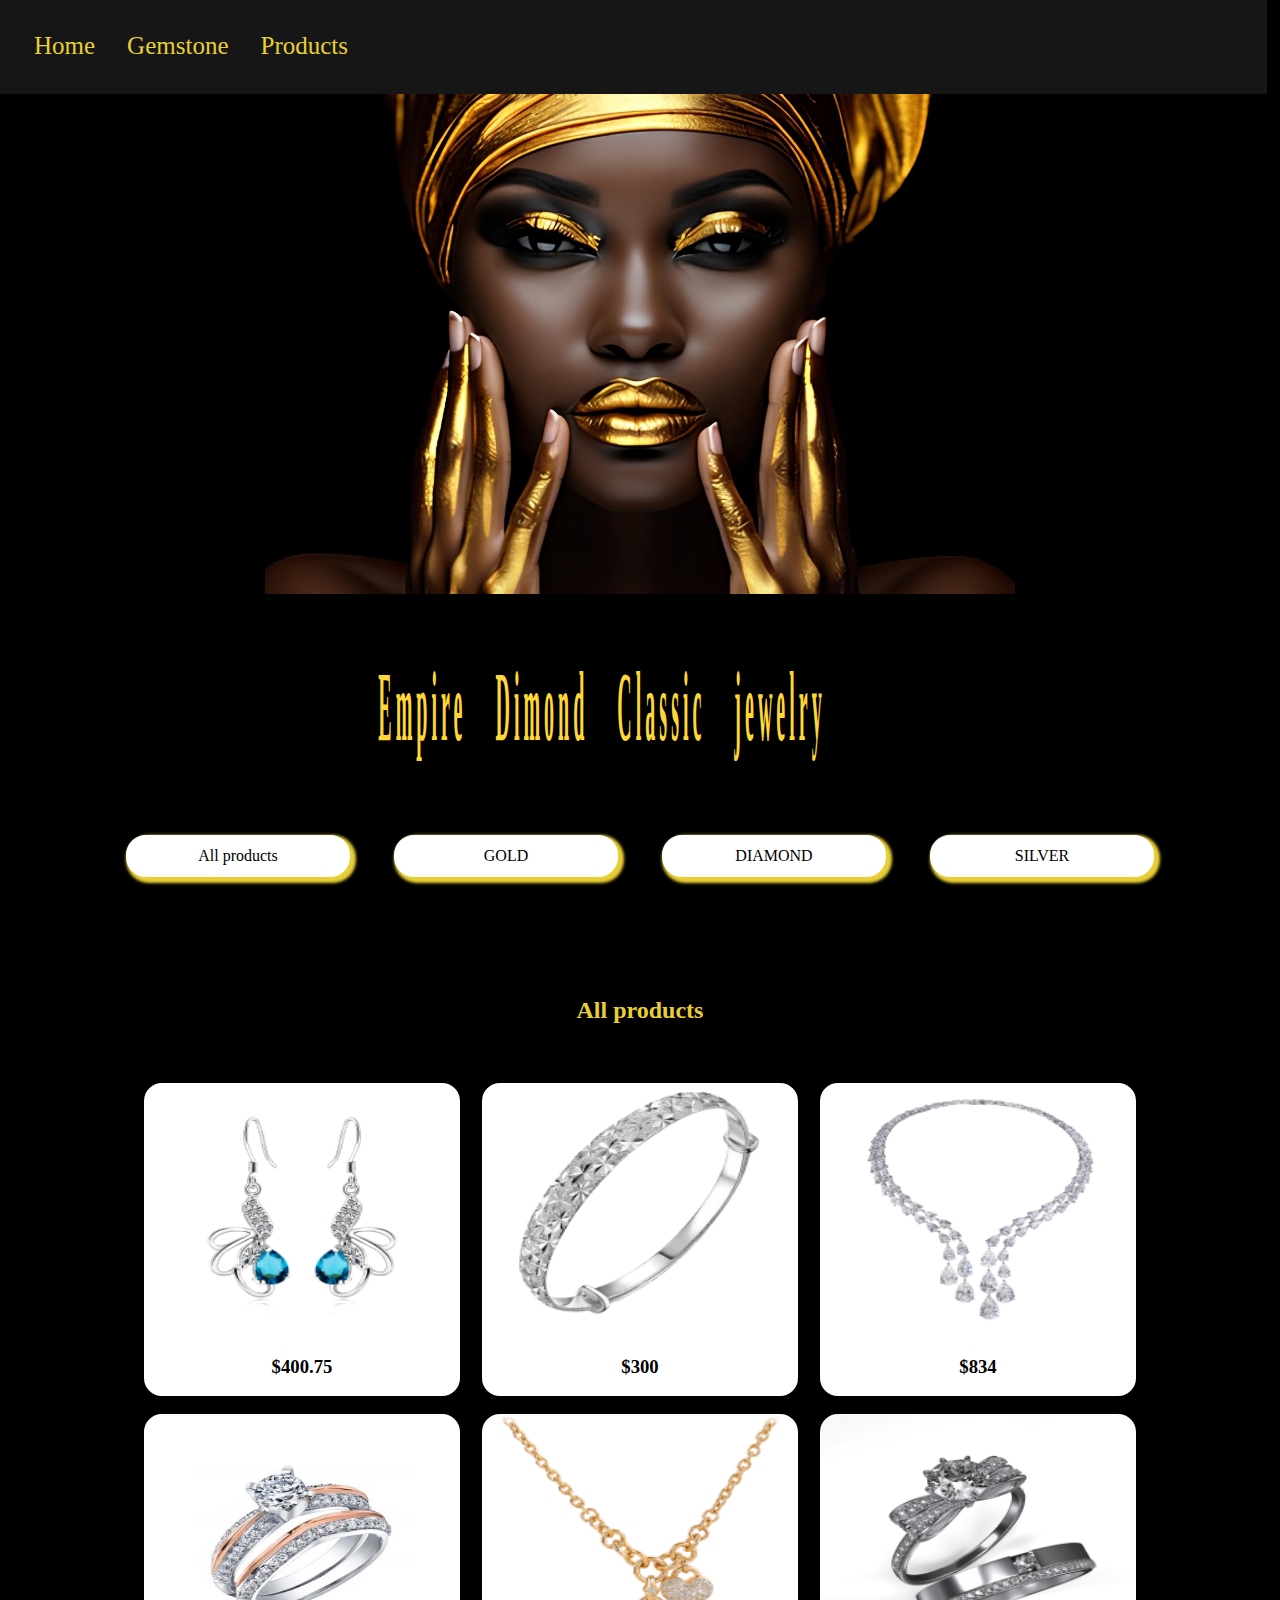
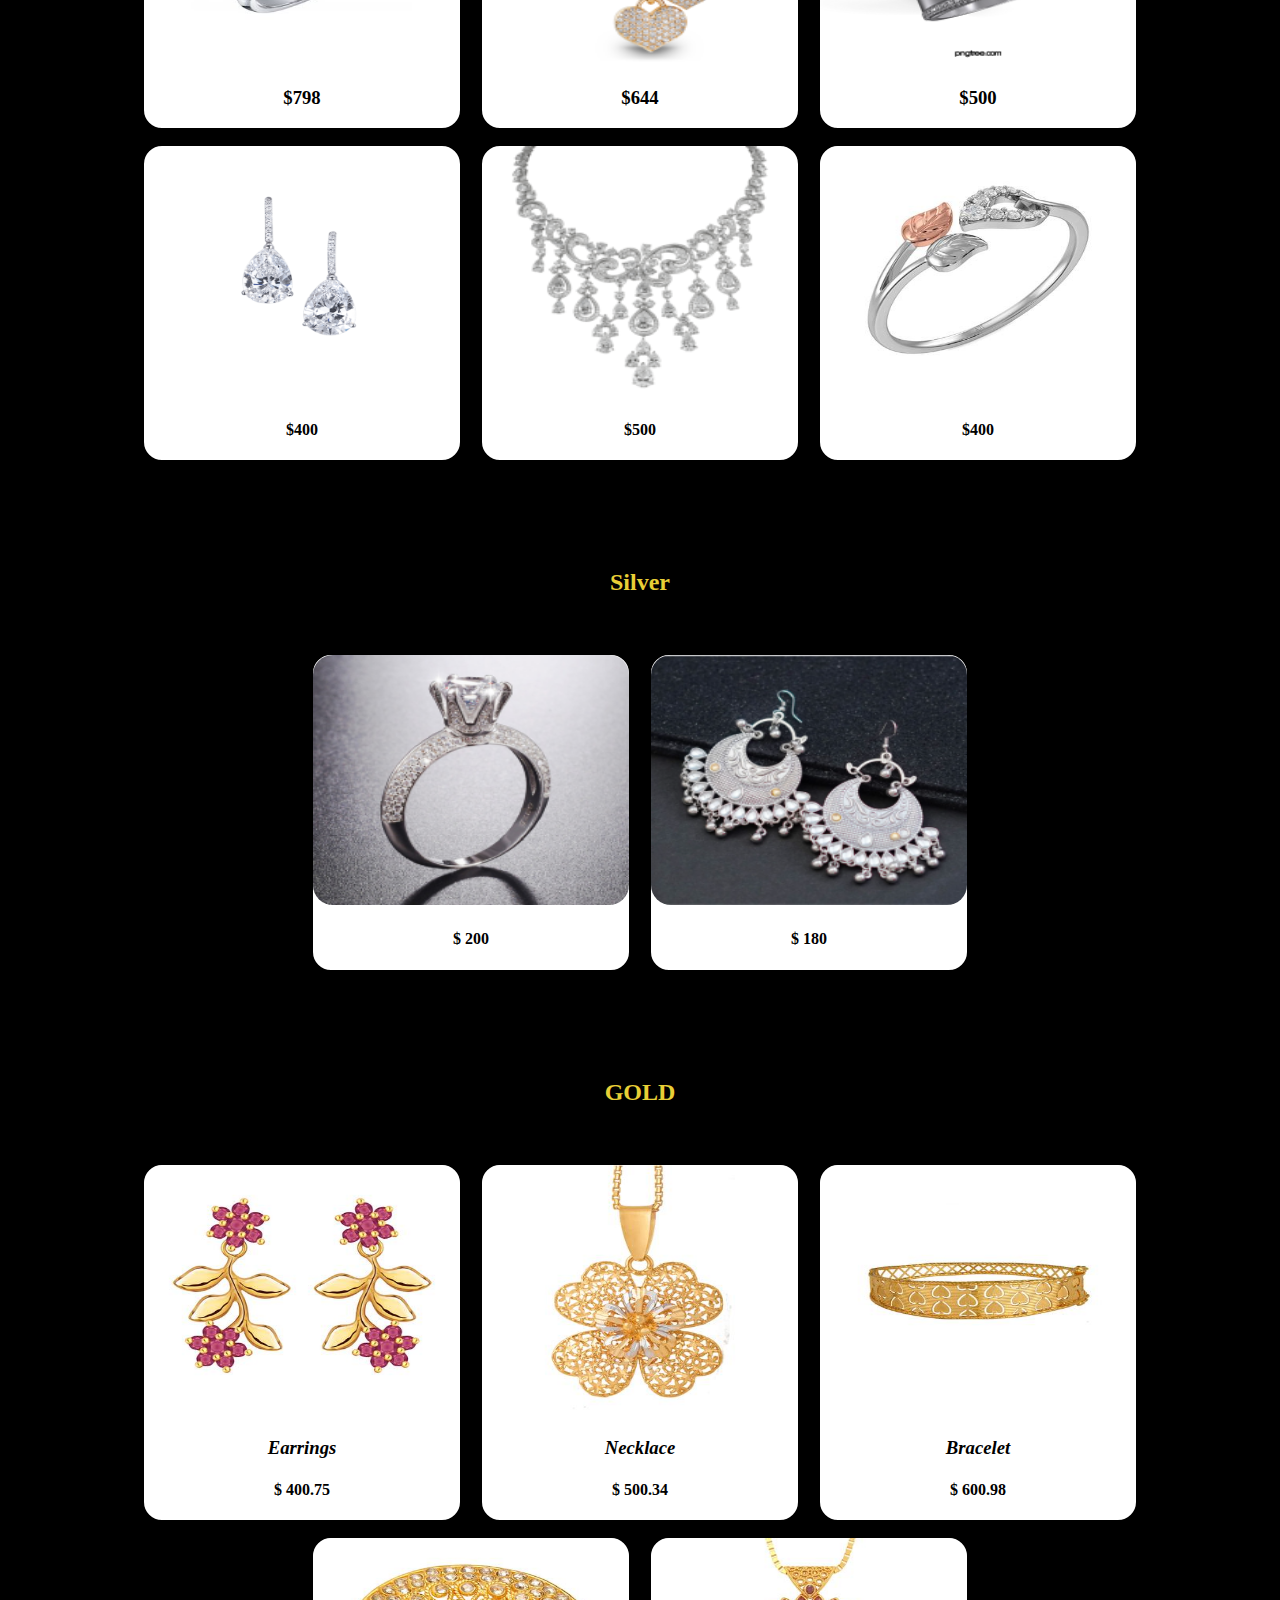
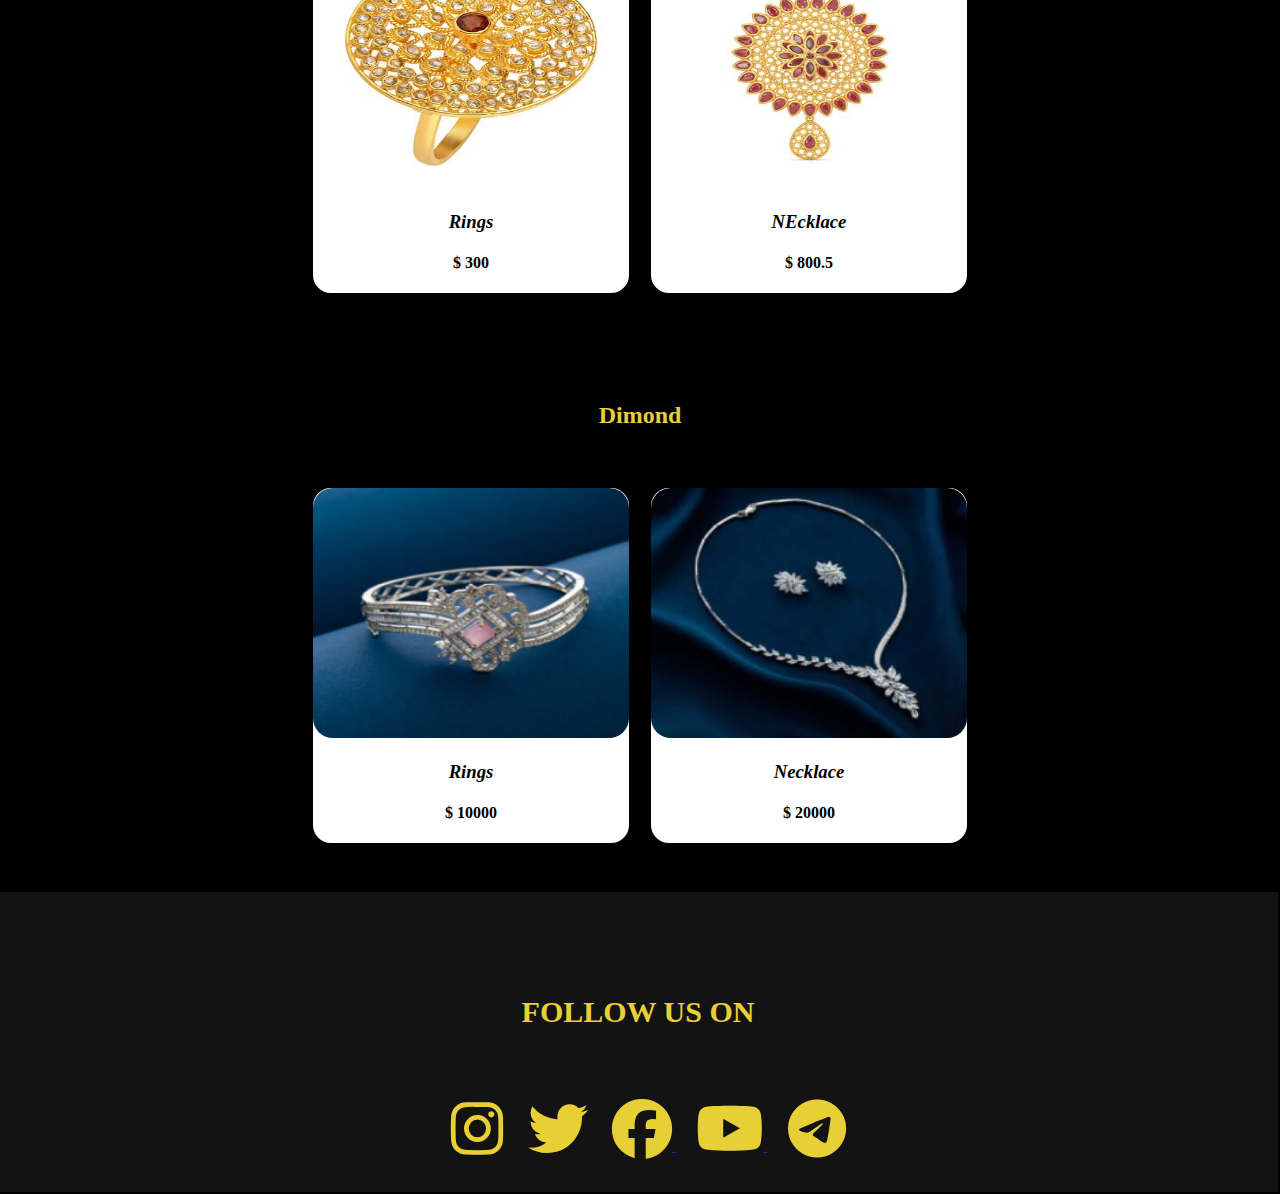
<file: collection.html>
<!DOCTYPE html>
<html lang="en">
<head>
    <meta charset="UTF-8">
    <meta name="viewport" content="width=device-width, initial-scale=1.0">
    <title>collections</title>
 <!-- font awesome -->
 <link rel="stylesheet" href="https://cdnjs.cloudflare.com/ajax/libs/font-awesome/4.7.0/css/font-awesome.min.css">
 <!--Font awesome cdn link-->
 <link
   rel="stylesheet"
   href="https://cdnjs.cloudflare.com/ajax/libs/font-awesome/6.4.0/css/all.min.css"
 />
    <link rel="stylesheet" href="./stylesfolder/collection.css">
</head>
<body>

    <nav>
        
<ul>
    <li><a href="./index.html">Home</a></li>
    <li><a href="./gemstone.html">Gemstone</a></li>
    <li class="dropdown">
      <a href="" class="dropbtn">Products</a>
      <div class="dropdown-content">
        <a href="#dimond">Dimond</a>
        <a href="#GOLD">Gold</a>
        <a href="#silver">Silver</a>
      </div>
    </li>
  </ul>
    </nav>
    <!-- header -->
    <header>

    </header>
    <!-- end of header -->
<div class="div1">
    <h3 class="text">
        <span class="empire">Empire</span>
        <span class="dimond">Dimond</span>
        <span class="Classic">Classic</span>
        <span class="jewelry">jewelry</span>
    </h3>
</div>

</div>


    <h1></h1>

    <a href="#All products" class="productitem">All products </a>
        <a href="#GOLD" class="productitem">GOLD</a>
        <a href="#dimond" class="productitem">DIAMOND</a>
        <a href="#silver" class="productitem">SILVER</a>

 <h2>All products</h2>  
 
 <section>
<div>
    <img src="images/product3.png" alt="">
    
    <h3>$400.75</h3>
 </div>


 <div>
    <img src="images/product4.png" alt="">
    <h3>$300</h3>
</div>

<div>
    <img src="images/product1.png" alt="">
    <h3>$834</h3>
</div>

<div>
    <img src="images/product.jpg" alt="">
    <h3>$798 </h3>
</div>
 

<div>
    <img src="images/nproduct2.png" alt="">
    <h3>$644</h3>
</div>

<div>
    <img src="images/nproduct3.png" alt="">
    <h3>$500</h3>
</div>

<div>
    <img src="images/nporoduct1.png" alt="">
    <h4> $400</h4>
</div>

<div>
    <img src="images/nproduct4.png" alt="">
    <h4> $500</h4>
</div>

<div>
    <img src="images/imgnew/38.jpg" alt="">
    <h4> $400</h4>
</div>

<h2 id="silver">Silver</h2>
<div>
    <img src="./images/category3.png" alt="">
    <h4> $ 200</h4>
</div>
<div>
    <img src="images/07.10.2022_13.32 (1).png" alt="">
    <h4>$ 180</h4>
</div>

</section>
<!-- GOLD -->
<h2 id="GOLD">GOLD </h2>
<section>
<div>
    <img src="./images/imgnew/27.jpg" alt="">
    <h3><i>Earrings</i></h3>
    <h4>$ 400.75</h4>
 </div>
 <div>
    <img src="./images/imgnew/70.jpg" alt="">
    <h3><i>Necklace</i></h3>
    <h4>$ 500.34</h4>
</div>
<div>
    <img src="./images/imgnew/75.jpg" alt="">
    <h3><i>Bracelet</i></h3>
    <h4>$ 600.98 </h4>
</div>

<div>
    <img src="./images/imgnew/41.jpg" alt="">
    <h3><i>Rings</i></h3>
    <h4> $ 300</h4>
</div>

<div>
    <img src="./images/imgnew/34.jpg" alt="">
    <h3><i>NEcklace</i></h3>
    <h4> $ 800.5 </h4>
</div>

</section>
<!-- Diamond -->
<h2 id="dimond">Dimond</h2>
<section>
    <div>
    <img src="images/category5.png" alt="">
    <h3><i>Rings</i></h3>
    <h4> $ 10000 </h4>
</div>

<div>
    <img src="images/category6.png" alt="">
    <h3><i>Necklace</i></h3>
    <h4> $ 20000</h4>
</div>
</section>

    
<footer>
    <main>
             <h6>follow us on</h6>
             <span>
                <a href=""><i class="fa-brands fa-instagram"></i></a>
            </span>
       <span>
        <a href=""> <i class="fa-brands fa-twitter"></i></a>
       </span>
       <span>
        <a href="">
        <i class="fa-brands fa-facebook"></i>
    </a>
       </span>
       <span>
        <a href="">
        <i class="fa-brands fa-youtube"></i>
    </a>
       </span>
       <span>
        <a href="">
        <i class="fa-brands fa-telegram"></i>
    </a>
       </span>
    
    </main>

</footer>
    
</body>
</html>
</file>
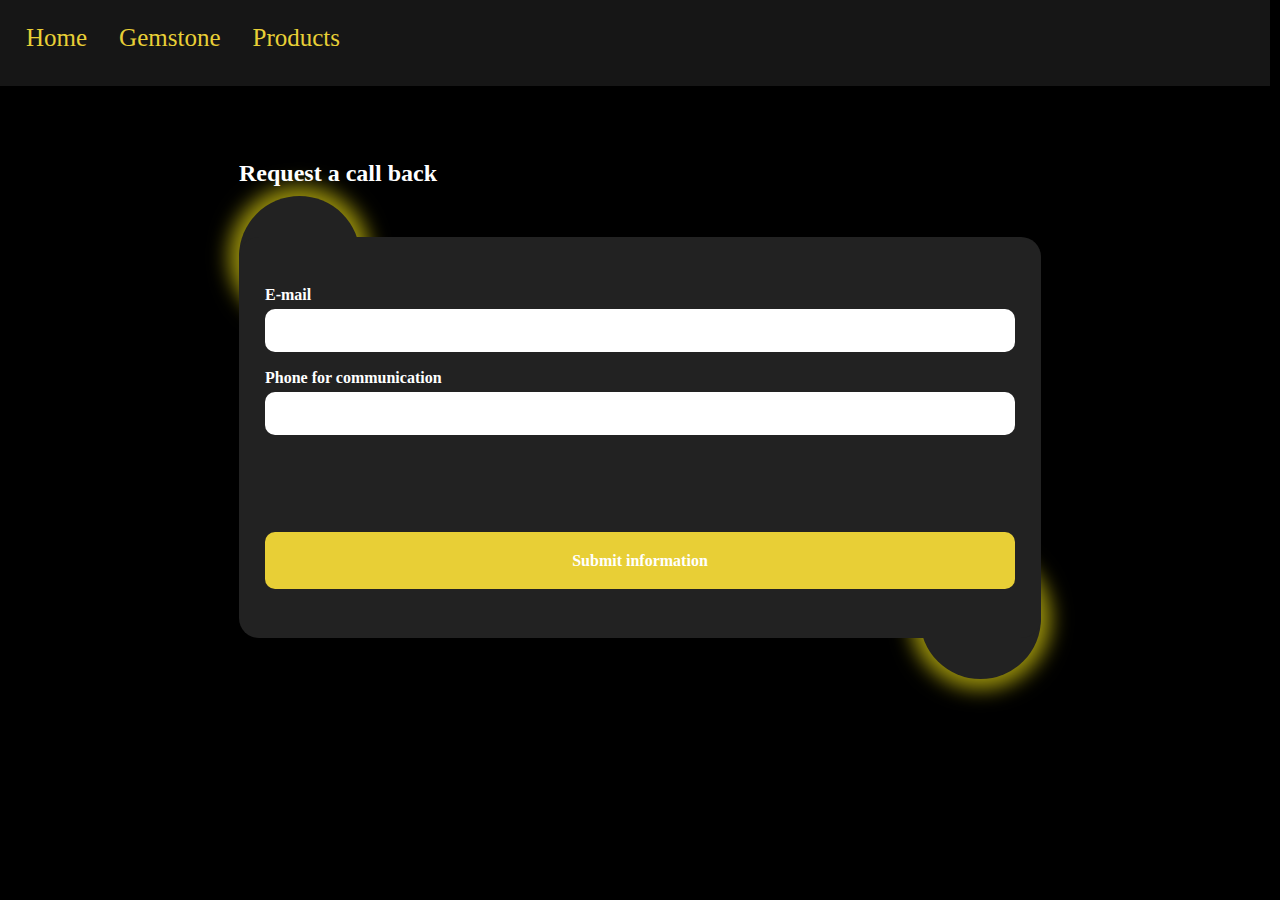
<file: contact.html>
<!DOCTYPE html>
<html lang="en">
<head>
    <meta charset="UTF-8">
    <meta name="viewport" content="width=device-width, initial-scale=1.0">
    <title>contact us</title>
    <link rel="stylesheet" href="./stylesfolder/contct.css">
</head>
<body>

    <nav>
        
        <ul>
            <li><a href="./index.html">Home</a></li>
            <li><a href="./gemstone.html">Gemstone</a></li>
            <li class="dropdown">
              <a href="" class="dropbtn">Products</a>
              <div class="dropdown-content">
                <a href="#dimond">Dimond</a>
                <a href="#GOLD">Gold</a>
                <a href="#silver">Silver</a>
              </div>
            </li>
          </ul>
            </nav>
            
    <section class="form">
        <h2 class="form__title">Request a call back</h2>
        <form class="form__body" action="#">
            <div class="form__email">
                <label for="email" class="form__email-label">E-mail</label>
                <input type="text" id="email" class="form__email-input">
            </div>
            <div class="form__phone">
                <label for="phone" class="form__phone-label">Phone for communication </label>
                <input type="number" id="phone" class="form__phone-input">
            </div>
 
            <button class="form__button">
                Submit information
            </button>
        </form>
    </section>
</body>
</html>
</file>
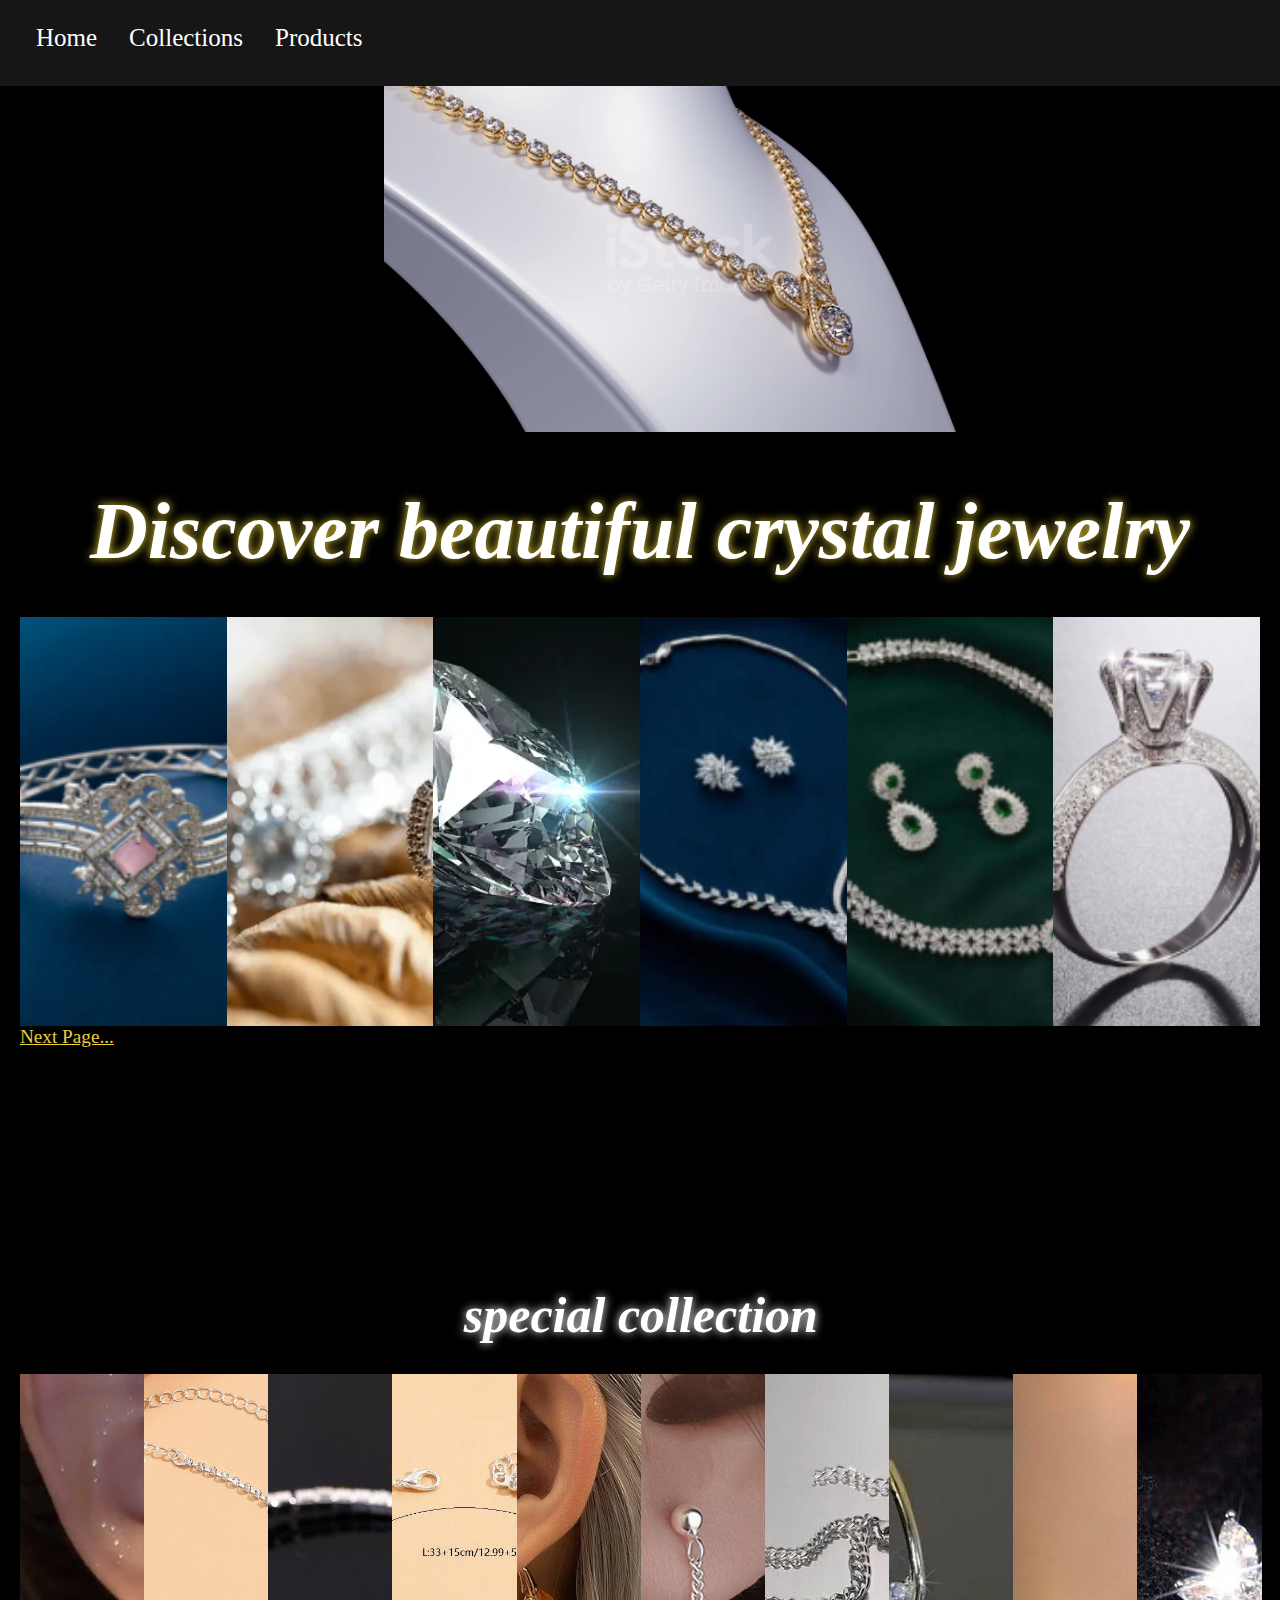
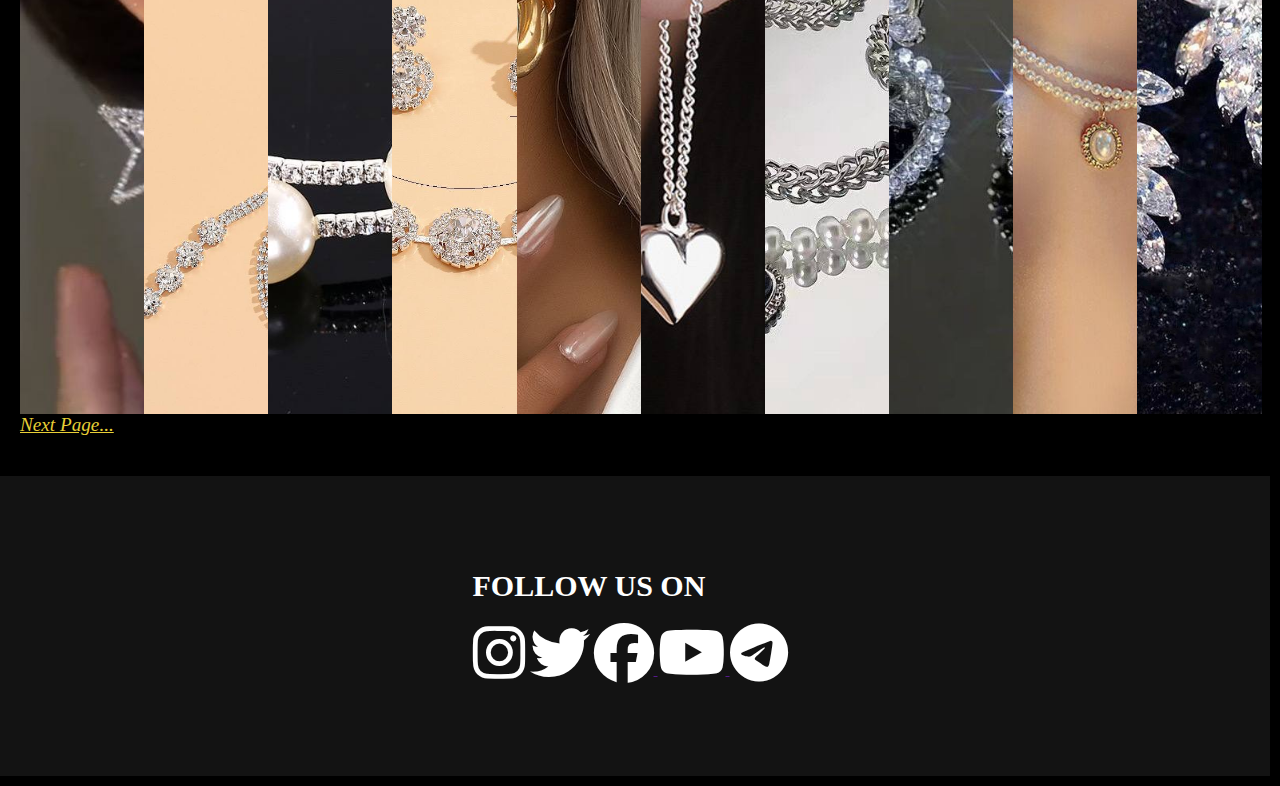
<file: gemstone.html>
<!DOCTYPE html>
<html lang="en">
<head>
    <meta charset="UTF-8">
    <meta name="viewport" content="width=device-width, initial-scale=1.0">
    <title>Document</title>
    <link rel="stylesheet" href="./stylesfolder/gemstone.css">

     <!--Font awesome cdn link-->
 <link
 rel="stylesheet"
 href="https://cdnjs.cloudflare.com/ajax/libs/font-awesome/6.4.0/css/all.min.css"
/>
</head>
<body>
    <nav>
        
        <ul class="firstul">
            <li><a href="./index.html">Home</a></li>
            <li><a href="./collection.html">Collections</a></li>
            <li class="dropdown">
              <a href="" class="dropbtn">Products</a>
              <div class="dropdown-content">
                <a href="#dimond">Dimond</a>
                <a href="#GOLD">Gold</a>
                <a href="#silver">Silver</a>
              </div>
            </li>
          </ul>
            </nav>
            <!-- header -->
            <header>
                <video src="./images/video/jewvideo.mp4" autoplay muted loop></video>
            </header>
            <!-- end of header -->


    <main>
        <section class="jewellery">
            <h2 class="jewellery_tittle"> Discover beautiful crystal jewelry</h2>
            <ul class="jewellery_cards">
                <li class="jewellery_item"></li>
                <li class="jewellery_item"></li>
                <li class="jewellery_item"></li>
                <li class="jewellery_item"></li>
                <li class="jewellery_item"></li>
                <li class="jewellery_item"></li>
                
                
                
            </ul>
            <a href="index.html" class="next_page_link">Next Page...</a>
        </section>
    </main>
    
    <section class="header2" style="margin-top: 10vw; margin-bottom: -5vw; margin-left: 15vw; ">
        <video src="./images/video/vedio2jew.mp4" autoplay muted loop style="width: 60vw;"></video>
    
    </section>

    <section class="hall" style="margin-right: 100px;">
        <h1 class="hall-title">special collection</h1>
          <ul class="hall-cards">
            <li class="hall-item"></li>
            <li class="hall-item"></li>
            <li class="hall-item"></li>
            <li class="hall-item"></li>
            <li class="hall-item"></li>
            <li class="hall-item"></li>
            <li class="hall-item"></li>
            <li class="hall-item"></li>
            <li class="hall-item"></li>
            <li class="hall-item"></li>
          </ul>
          <a href="index.html" class="next_page_link">Next Page...</a>
      </section>


      
<footer>
    <section>
             <h6>follow us on</h6>
             <span>
                <a href=""><i class="fa-brands fa-instagram"></i></a>
            </span>
       <span>
        <a href=""> <i class="fa-brands fa-twitter"></i></a>
       </span>
       <span>
        <a href="">
        <i class="fa-brands fa-facebook"></i>
    </a>
       </span>
       <span>
        <a href="">
        <i class="fa-brands fa-youtube"></i>
    </a>
       </span>
       <span>
        <a href="">
        <i class="fa-brands fa-telegram"></i>
    </a>
       </span>
    
    </section>

</footer>
</body>
</html>
</file>
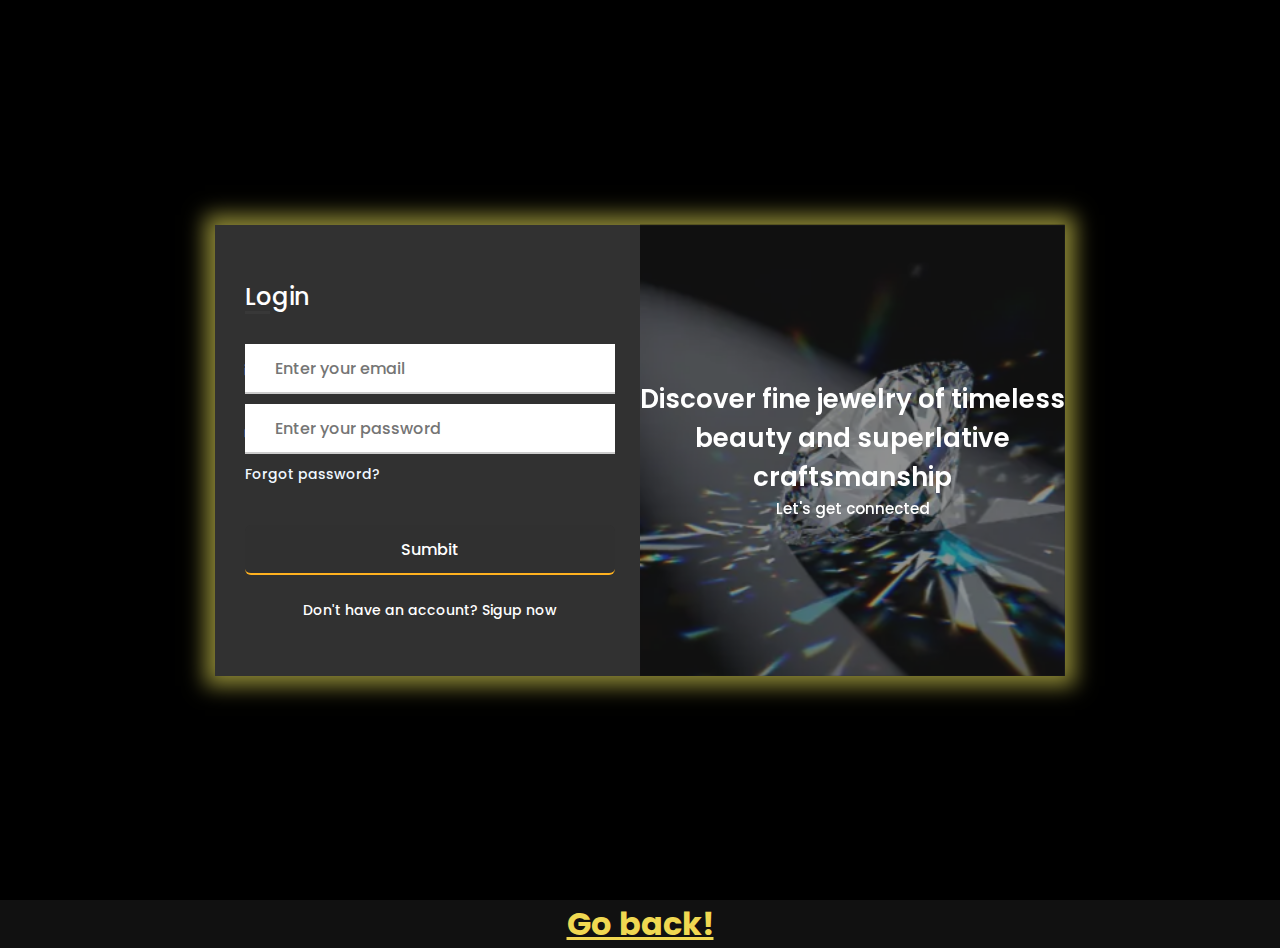
<file: login.html>
<!DOCTYPE html>

<html lang="en" dir="ltr">
  <head>
    <meta charset="UTF-8">
    <link rel="stylesheet" href="./stylesfolder/login.css">
    <title>login</title>
    <!-- Fontawesome CDN Link -->
    <link rel="stylesheet" href="https://cdnjs.cloudflare.com/ajax/libs/font-awesome/5.15.3/css/all.min.css">
    <meta name="viewport" content="width=device-width, initial-scale=1.0">
   </head>
<body>
   
<section class="body"> 
   <div class="container">
    <input type="checkbox" id="flip">
    <div class="cover">
      <div class="front">
        <img src="./images/loginimg/headingimg3.webp" alt="">
        <div class="text">
          <span class="text-1">Discover fine jewelry of timeless <br>beauty and superlative craftsmanship</span>
          <span class="text-2">Let's get connected</span>
        </div>
      </div>
      <div class="back">
        <img class="backImg" src="./images/loginimg/headingimg4.webp" alt="">
        <div class="text">
          <span class="text-1">Discover our beautiful collection <br> of crystal jewelry</span>
          <span class="text-2">Let's get started</span>
        </div>
      </div>
    </div>
    <div class="forms">
        <div class="form-content">
          <div class="login-form">
            <div class="title">Login</div>
          <form action="#">
            <div class="input-boxes">
              <div class="input-box">
                <i class="fas fa-envelope"></i>
                <input type="text" placeholder="Enter your email" required>
              </div>
              <div class="input-box">
                <i class="fas fa-lock"></i>
                <input type="password" placeholder="Enter your password" required>
              </div>
              <div class="text"><a href="#" style="color: aliceblue;">Forgot password?</a></div>
              <div class="button input-box">
                <input type="submit" value="Sumbit">
              </div>
              <div class="text sign-up-text">Don't have an account? <label for="flip">Sigup now</label></div>
            </div>
        </form>
      </div>
        <div class="signup-form">
          <div class="title">Signup</div>
        <form action="#">
            <div class="input-boxes">
              <div class="input-box">
                <i class="fas fa-user"></i>
                <input type="text" placeholder="Enter your name" required>
              </div>
              <div class="input-box">
                <i class="fas fa-envelope"></i>
                <input type="text" placeholder="Enter your email" required>
              </div>
              <div class="input-box">
                <i class="fas fa-lock"></i>
                <input type="password" placeholder="Enter your password" required>
              </div>
              <div class="button input-box">
                <input type="submit" value="Sumbit">
              </div>
              <div class="text sign-up-text">Already have an account? <label for="flip">Login now</label></div>
            </div>
      </form>
    </div>
    </div>
    </div>
  </div>
</section>


<h1 style="text-align: center; background-color: #111111; ">
  <a href="./index.html" style="color: rgb(240, 216, 81);">Go back!</a>
    </h1>
</body>
</html>
</file>
<file: stylesfolder/collection.css>
body{
    background-color: black;
    text-align: center;
    scroll-behavior: smooth;
}
html{
    scroll-behavior: smooth;
    scroll-padding-bottom: 6rem;
    overflow-x: hidden;
    
}

ul {
    list-style-type: none;
    margin: 0;
    padding: 20px;
   margin-top: -10px;
   margin-left: -10px;
    overflow: hidden;
    background-color: #161616;
    width: 96vw;
  }
  
  li {
    float: left;
    font-size: 16px;
  }
 
  li a, .dropbtn {
    display: inline-block;
    color: #E8CF36;
    text-align: center;
    padding: 14px 16px;
    text-decoration: none;
    font-size: 25px;
  }
  
  li a:hover, .dropdown:hover .dropbtn {
    background-color: #E8CF36;
    color: #222222;
    border-radius: 5px;
  }
  
  li.dropdown {
    display: inline-block;
  }
  
  .dropdown-content {
    display: none;
    position: absolute;
    background-color: #222222;
    min-width: 160px;
    height: 180px;
    box-shadow: 0px 8px 16px 0px rgba(0,0,0,0.2);
    z-index: 1;
    
  }
  
  .dropdown-content a {
    color: black;
    padding: 12px 16px;
    text-decoration: none;
    display: block;
    text-align: left;
  }
  
  .dropdown-content a:hover {background-color: #e0ca3bbd; border-radius: 30px; color: #fff;}
  
  .dropdown:hover .dropdown-content {
    display: block;
  }

  header{
    background: url('../images/blackjewlry.jpg') rgb(0, 0, 0) 50% / contain no-repeat;
    border-radius: 2px;
   display: flex;
   gap: 160px;
   justify-content: center;
   align-items: center;
   width: 100%;
   height: 500px;
  }

h1{
    text-align: center;
    color:white;
    text-decoration: underline #E8CF36;
}


div{
   height: 150%;
    width: 25%;
    display: inline-block;
    border: 2px solid black;
    border-radius: 20px;
    background-color: white;
    margin: 6px;
}
img{
    
    width:100% ;
    height: 250PX;
    display: inline-block;
    border-radius: 20px;

}

.productitem{
    border: 2px solid white;
    margin: 20px;
    text-decoration: none;
    background-color: #fff;
    color: black;
    padding: 10px;
    width: 200px;
    display: inline-block;
    border-radius: 20px;
    box-shadow: 3px 3px 3px 3px #E8CF36;
    
}


h2{
    margin-top: 100px;
    margin-bottom: 50px;
    text-decoration: none;
}

body{
    background-color: black;
    text-align: center;
    
}
h1{
    text-align: center;
    color:#E8CF36;
    text-decoration: underline #E8CF36;
    font-size: 40px;
}


div{
   height: 150%;
    width: 25%;
    display: inline-block;
    border: 2px solid black;
    border-radius: 20px;
    background-color: white;
    margin: 7px;
}
img{
    
    width:100% ;
    height: 250PX;
    display: inline-block;
    border-radius: 20px;

}

h2{
    color: #E8CF36;
}
 

/* animate */
.div1{
    color: aliceblue;
    background-color:black;
}

.text{
    letter-spacing: 4px;
    margin-bottom: 80px;
    word-spacing: 20px;
    margin-left: -200px;
    width: 50vw;
    font-size: 20px;
    font-weight: bolder;
    color: rgb(255, 215, 55);
    transform: translateY(20px) scale(1,5) ;
    animation-direction: reverse;
}
.div1{
    margin-top: 60px;
}
.empire{
    display: inline-block;
    animation-name: mymove;
    animation-duration: 2s;
    animation-iteration-count: infinite;
    
}


.dimond{
    display: inline-block;
    animation-name: mymove;
    animation-duration: 2s;
    animation-iteration-count: infinite;
    animation-delay: 0.2s;
}
.Classic{
    display: inline-block;
    animation-name: mymove;
    animation-duration: 2s;
    animation-iteration-count: infinite;
    animation-delay: 0.3s;
    
}
.jewelry{
    display: inline-block;
    animation-name: mymove;
    animation-duration: 2s;
    animation-iteration-count: infinite;
    animation-delay: 0.5s;
}
@keyframes mymove {
    0%{
        transform: translatex(0px);
    }

    50%{
        transform: translatex(100px);
    }
    
    100%{
        transform: translatex(0);
    }
    

    
  }
  @media (max-width:800px) {
    .div1{
        display: none;
    }
  }


  @media (max-width:580px) {
    section{
        display: grid;
        margin: auto;
        row-gap: 100px;
    }
  div{
        margin: auto;
        margin-top: 50px;
        width: 60%;
        height: auto;
    }
  }



  footer{
    background-color: #131313;
    width: 100vw;
    height: 300px;
    margin-top: 40px;
    margin-bottom: -40px;
    margin-left: -10px;
    display: flex;
    justify-content: center;
    align-items: center;
  }
h6{
    font-size: 30px;
    text-transform: uppercase;
    color: #E8CF36;
}
  .fa-brands{
    color: #E8CF36;
    font-size: 60px;
    padding-left: 20px;
  }
  
  /* animations */
  div{
    animation: reveal 0.5s ease-in-out;
  }
  div:hover {
    transform: translateY(-10px);
    box-shadow: 0 0 10px rgba(255, 255, 255, 0.5);
  }
  @keyframes reveal {
    from {
      transform: translateY(100%);
      opacity: 0;
    }
    to {
      transform: translateY(0);
      opacity: 1;
    }
  }
  div:nth-child(2) {
    animation-delay: 0.5s;
  }
  
  div:nth-child(3) {
    animation-delay: 1s;
  }
  
  div:nth-child(4) {
    animation-delay: 1.5s;
  }
</file>
<file: stylesfolder/contct.css>
*{
    margin: 0;
    padding: 0;
    box-sizing: border-box;
    font-family: 'Roboto';
} 

body{
    background-color: black;
    overflow-x: hidden;
}


ul {
    list-style-type: none;
    margin: 0;
    padding: 20px;
   margin-top: -10px;
   margin-left: -10px;
    overflow: hidden;
    background-color: #161616;
    width: 100vw;
  }
  
  li {
    float: left;
    font-size: 16px;
  }
 
  li a, .dropbtn {
    display: inline-block;
    color: #E8CF36;
    text-align: center;
    padding: 14px 16px;
    text-decoration: none;
    font-size: 25px;
  }
  
  li a:hover, .dropdown:hover .dropbtn {
    background-color: #E8CF36;
    color: #222222;
    border-radius: 5px;
  }
  
  li.dropdown {
    display: inline-block;
  }
  
  .dropdown-content {
    display: none;
    position: absolute;
    background-color: #222222;
    min-width: 160px;
    height: 180px;
    box-shadow: 0px 8px 16px 0px rgba(0,0,0,0.2);
    z-index: 1;
    
  }
  
  .dropdown-content a {
    color: black;
    padding: 12px 16px;
    text-decoration: none;
    display: block;
    text-align: left;
  }
  
  .dropdown-content a:hover {background-color: #e0ca3bbd; border-radius: 30px; color: #fff;}
  
  .dropdown:hover .dropdown-content {
    display: block;
  }

.form {
    padding: 74px 15px;
    margin: auto;
    width: 65%;
}
.form__title {
    margin-bottom: 50px;
    color: white;
}
.form__body{
    background:#222222;
    border-radius: 20px;
    display: flex;
    flex-direction: column;
    width: 100%;
    padding: 49px 26px;
    font-weight: 700;
    color: white;
    position: relative;
}
.form__email, .form__phone {
    display: flex;
    flex-direction: column;
}

.form__email-input, .form__phone-input{
    margin-top: 5px;
    height: 43px;
    width: 100%;
    border: none;
    outline: none;
    border-radius: 10px;
    margin-bottom: 17px;
}
.form__button {
    position: relative;
    margin-top: 80px;
    background: #E8CF36;
    border-radius: 10px;
    height: 57px;
    outline: none;
    border: none;
    font-weight: 700;
    color: white;
    font-size: 1rem;
    transition: 0.2s;
}

.form__button:active{
    transform: translateY(-10px);
}
.form__body::before, .form__body::after{
    content: '';
    width: 121px;
    height: 121px;
    background:#222222;
    box-shadow: 0px 0px 20px 10px rgba(224, 211, 18, 0.684);
    border-radius: 50%;
    position: absolute;
    z-index: -1;
}
.form__body::before{
    top:-41px;
    left: 0;
    animation: move-right 7s linear 0s infinite alternate;
}
.form__body::after{
    bottom:-41px;
    right: 0;
    animation: move-left 7s linear 0s infinite alternate;
}



@keyframes move-right{
    0%{
        left: 100%;
        transform: translateX(-100%);
    }
}
@keyframes move-left{
    0%{
        right: 100%;
        transform: translateX(100%);
    }
}
</file>
<file: stylesfolder/gemstone.css>
*{
    margin: 0;
    padding: 0;
    box-sizing: border-box;
}
body{
    background-color: black;
    overflow-x: hidden;
}
header , .header2{
  margin-left: 30vw;
}
video{
 width: 48vw;
 height: auto;
}
.firstul {
  list-style-type: none;
  margin: 0;
  padding: 20px;
 margin-top: -10px;
  overflow: hidden;
  background-color: #161616;
  width: 100vw;
}

li {
  float: left;
  font-size: 16px;
}

li a, .dropbtn {
  display: inline-block;
  color: #ffffff;
  text-align: center;
  padding: 14px 16px;
  text-decoration: none;
  font-size: 25px;
}

li a:hover, .dropdown:hover .dropbtn {
  background-color: #E8CF36;
  color: #222222;
  border-radius: 5px;
}

li.dropdown {
  display: inline-block;
}

.dropdown-content {
  display: none;
  position: absolute;
  background-color: #222222;
  min-width: 160px;
  height: 180px;
  box-shadow: 0px 8px 16px 0px rgba(0,0,0,0.2);
  z-index: 1;
  
}

.dropdown-content a {
  color: black;
  padding: 12px 16px;
  text-decoration: none;
  display: block;
  text-align: left;
}

.dropdown-content a:hover {background-color: #e0ca3bbd; border-radius: 30px; color: #fff;}

.dropdown:hover .dropdown-content {
  display: block;
}


.jewellery{
    max-width: 1440px;
    width: 100%;
    height: 80vh;
    margin: 50px auto;
    padding: 0 20px;
}
.jewellery_cards{
    display: flex;
    list-style: none;
    justify-content: space-between;
    border: none;
}

.jewellery_item{
    height: 32vw;
    flex-grow: 1;
    transition: 0.3s;
}

.jewellery_item:first-of-type{
    background: url("../images/category5.png") center/cover no-repeat;
}


.jewellery_item:nth-of-type(2){
    background: url("../images/imgnew/n2.webp") center/cover no-repeat;
    
}
.jewellery_item:nth-of-type(3){
    background: url("../images/headingimg4.webp") center/cover no-repeat;
    
}

.jewellery_item:nth-of-type(4){
    background: url("../images/category6.png") center/cover no-repeat;
    
}
.jewellery_item:nth-of-type(5){
    background: url("../images/category8.png") center/cover no-repeat;
}


.jewellery_item:last-of-type{
    background: url("../images/category3.png") center/cover no-repeat;
}

.jewellery_item:hover{
    flex-grow: 4;

}


.jewellery_tittle{
    text-align: center;
    color: #ffffff;
    text-shadow: 0 0 10px #E8CF36;
    font-style: italic;
    font-size: 80px;
    margin-top: 20px;
    margin-bottom: 40px;
}

.next_page_link{
    
    font-size: larger;
    color: #E8CF36;
    padding-top: 60px;
    margin-top: 30px;
  padding-bottom: 40px;
   
}


/*  */

.hall{
    /* background: linear-gradient(56deg , rgb(255, 255, 255) ,rgb(90, 88, 88)); */
    /* max-width: 1400px; */
    width: 97%;
    height: 50%;
    margin-left: 20px;
    margin-right: 50px;
  margin-top: 100px;
    cursor: pointer;
    font-style: italic;
  }

  .hall h1{
    font-size: 50px;
    color: white;
    text-shadow: 0 0 10px white;
    text-align: center;
    padding: 30px;
  }
  .hall h1:hover{
    color: rgb(236, 165, 12);
    transform: scale(1.5);
    text-decoration: none;
  }
  .hall-cards{
     display: flex;
     list-style: none;
     justify-content: space-between;
  }
  .hall-item{
    height: 50vw;
    flex-grow: 1;
    transition: 0.3s;
  }
  .hall-item:first-of-type{
    background: url(../images/gemstone/10.jpg) center/cover no-repeat;
  }
  .hall-item:nth-of-type(2){
    background: url(../images/gemstone/9.jpg) center/cover no-repeat;
  }
  .hall-item:nth-of-type(3){
    background: url(../images/gemstone/b3.jpg) center/cover no-repeat;
  }
  .hall-item:nth-of-type(4){
    background: url(../images/gemstone/7.jpg) center/cover no-repeat;
  }
  
  .hall-item:nth-of-type(5){
    background: url(../images/gemstone/e4.jpg) center/cover no-repeat;
  }
  .hall-item:nth-of-type(6){
    background: url(../images/gemstone/e6.jpg) center/cover no-repeat;
  }
  .hall-item:nth-of-type(7){
    background: url(../images/gemstone/n3.jpg) center/cover no-repeat;
  }
  .hall-item:nth-of-type(8){
    background: url(../images/gemstone/17.jpg) center/cover no-repeat;
  }
  .hall-item:nth-of-type(9){
    background: url(../images/gemstone/n9.jpg) center/cover no-repeat;
  }
  .hall-item:nth-of-type(10){
    background: url(../images/gemstone/16.jpg) center/cover no-repeat;
  }
  
  .hall-item:hover{
    flex-grow: 8;
  }

  @media (max-width:1350px) {
    .hall{
        margin-top: 40px;
    }
    .header2{
      display: none;
    }
  }


  
  footer{
    background-color: #131313;
    width: 100vw;
    height: 300px;
    margin-top: 40px;
    margin-bottom: -40px;
    margin-left: -10px;
    display: flex;
    justify-content: center;
    align-items: center;
  }
h6{
    font-size: 30px;
    text-transform: uppercase;
    color: #ffffff;
    margin-bottom: 20px;
}
  .fa-brands{
    color: #ffffff;
    font-size: 60px;
    padding-left: 20px;
    margin-left: -20px;
  }
  .fa-brands:hover{
    color: #E8CF36;
  }
</file>
<file: stylesfolder/login.css>
/* Google Font Link */
@import url('https://fonts.googleapis.com/css2?family=Poppins:wght@200;300;400;500;600;700&display=swap');
*{
  margin: 0;
  padding: 0;
  box-sizing: border-box;
  font-family: "Poppins" , sans-serif;
}
.body{
  min-height: 100vh;
  display: flex;
  align-items: center;
  justify-content: center;
  background: black;
  padding: 30px;
}

.container{
  position: relative;
  max-width: 850px;
  width: 100%;
  background-color: #313131;
  padding: 40px 30px;
  box-shadow: 0px 0px 20px 10px rgba(204, 196, 78, 0.684);
  perspective: 2700px;
}
.container .cover{
  position: absolute;
  top: 0;
  left: 50%;
  height: 100%;
  width: 50%;
  z-index: 98;
  transition: all 1s ease;
  transform-origin: left;
  transform-style: preserve-3d;
}
.container #flip:checked ~ .cover{
  transform: rotateY(-180deg);
}
 .container .cover .front,
 .container .cover .back{
  position: absolute;
  top: 0;
  left: 0;
  height: 100%;
  width: 100%;
}
.cover .back{
  transform: rotateY(180deg);
  backface-visibility: hidden;
}
.container .cover::before,
.container .cover::after{
  content: '';
  position: absolute;
  height: 100%;
  width: 100%;
  background: #202020;
  opacity: 0.5;
  z-index: 12;
}
.container .cover::after{
  opacity: 0.3;
  transform: rotateY(180deg);
  backface-visibility: hidden;
}
.container .cover img{
  position: absolute;
  height: 100%;
  width: 100%;
  object-fit: cover;
  z-index: 10;
}
.container .cover .text{
  position: absolute;
  z-index: 130;
  height: 100%;
  width: 100%;
  display: flex;
  flex-direction: column;
  align-items: center;
  justify-content: center;
}
.cover .text .text-1,
.cover .text .text-2{
  font-size: 26px;
  font-weight: 600;
  color: #fff;
  text-align: center;
}
.cover .text .text-2{
  font-size: 15px;
  font-weight: 500;
}
.container .forms{
  height: 100%;
  width: 100%;
 background-color: #313131;
}
.container .form-content{
  display: flex;
  align-items: center;
  justify-content: space-between;
}
.form-content .login-form,
.form-content .signup-form{
  width: calc(100% / 2 - 25px);
}
.forms .form-content .title{
  position: relative;
  font-size: 24px;
  font-weight: 500;
  color: #ffffff;
}
.forms .form-content .title:before{
  content: '';
  position: absolute;
  left: 0;
  bottom: 0;
  height: 3px;
  width: 25px;
  background: #383838;
}
.forms .signup-form  .title:before{
  width: 20px;
}
.forms .form-content .input-boxes{
  margin-top: 30px;
}
.forms .form-content .input-box{
  display: flex;
  align-items: center;
  height: 50px;
  width: 100%;
  margin: 10px 0;
  position: relative;
}
.form-content .input-box input{
  height: 100%;
  width: 100%;
  outline: none;
  border: none;
  padding: 0 30px;
  font-size: 16px;
  font-weight: 500;
  border-bottom: 2px solid rgba(0,0,0,0.2);
  transition: all 0.3s ease;
}
.form-content .input-box input:focus,
.form-content .input-box input:valid{
  border-color: #ffb11f;
}
.form-content .input-box i{
  position: absolute;
  color: #ffffff;
  font-size: 17px;
}
.forms .form-content .text{
  font-size: 14px;
  font-weight: 500;
  color: #ffffff;
}
.forms .form-content .text a{
  text-decoration: none;
}
.forms .form-content .text a:hover{
  text-decoration: underline;
}
.forms .form-content .button{
  color: #fff;
  margin-top: 40px;
}
.forms .form-content .button input{
  color: #fff;
  background: #303030;
  border-radius: 6px;
  padding: 0;
  cursor: pointer;
  transition: all 0.4s ease;
}
.forms .form-content .button input:hover{
  background: #313131;
}
.forms .form-content label{
  color: #ffffff;
  cursor: pointer;
}
.forms .form-content label:hover{
  text-decoration: underline;
}
.forms .form-content .login-text,
.forms .form-content .sign-up-text{
  text-align: center;
  margin-top: 25px;
}
.container #flip{
  display: none;
}
@media (max-width: 730px) {
  .container .cover{
    display: none;
  }
  .form-content .login-form,
  .form-content .signup-form{
    width: 100%;
  }
  .form-content .signup-form{
    display: none;
  }
  .container #flip:checked ~ .forms .signup-form{
    display: block;
  }
  .container #flip:checked ~ .forms .login-form{
    display: none;
  }
}
</file>
